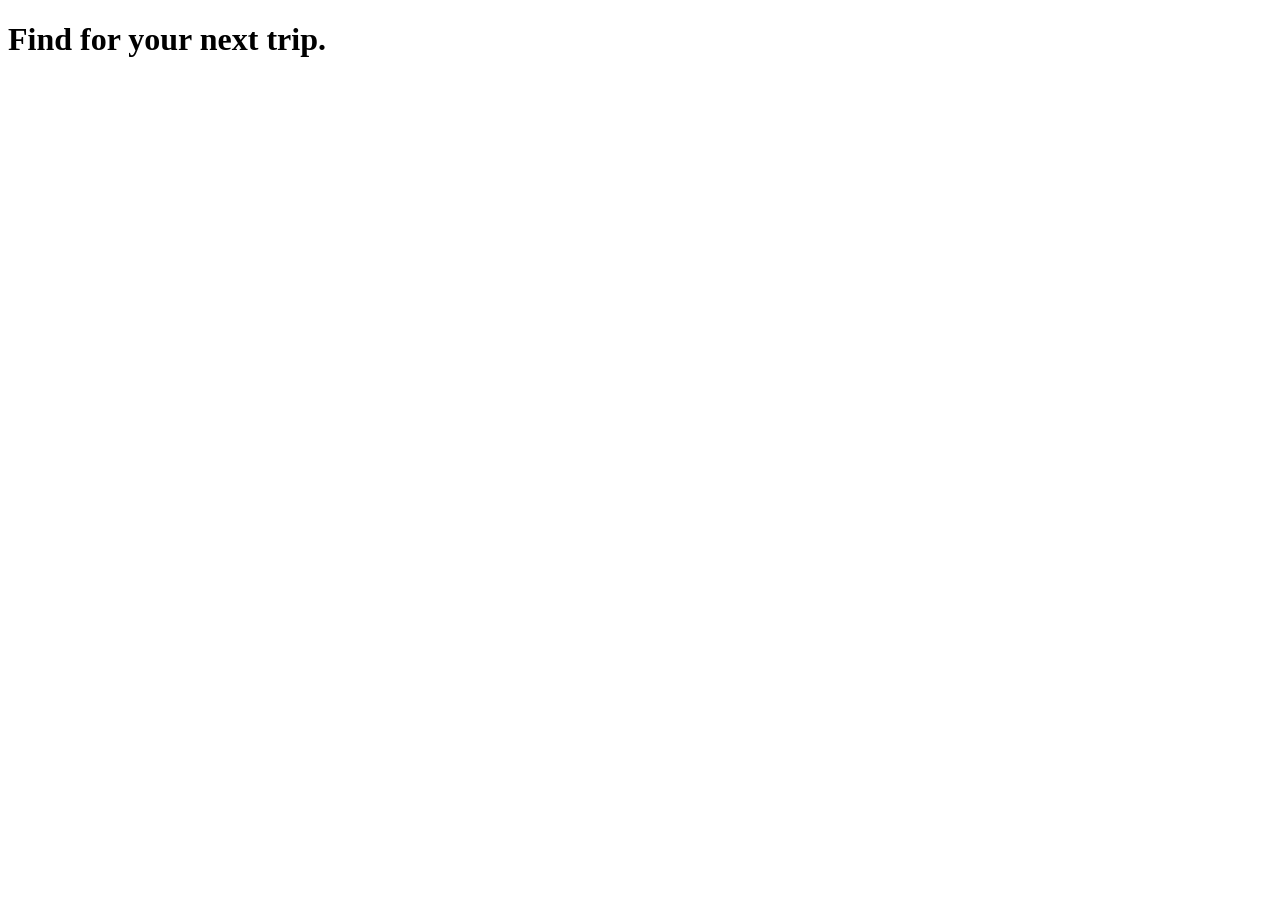
<file: js/animation-text/index.html>
<!DOCTYPE html>
<html lang="en">
<head>
    <meta charset="UTF-8">
    <meta name="viewport" content="width=device-width, initial-scale=1.0">
    <title>Document</title>
</head>
<body>
    <h1>
       Find <span id="spText"></span> for your next trip.
    </h1>
</body>
<script>
let spanTag = document.getElementById('spText')
let arr = ['cottage','villas','homes','apartments']
let indx = 0

let myIntervarForSPText =setInterval(()=>{
if(spanTag){
    if(indx <arr.length){

        spanTag.textContent = arr[indx++]
    }else{
        indx = 0
        spanTag.textContent = arr[indx++]
    }
}
},2000)

</script>
</html>
</file>
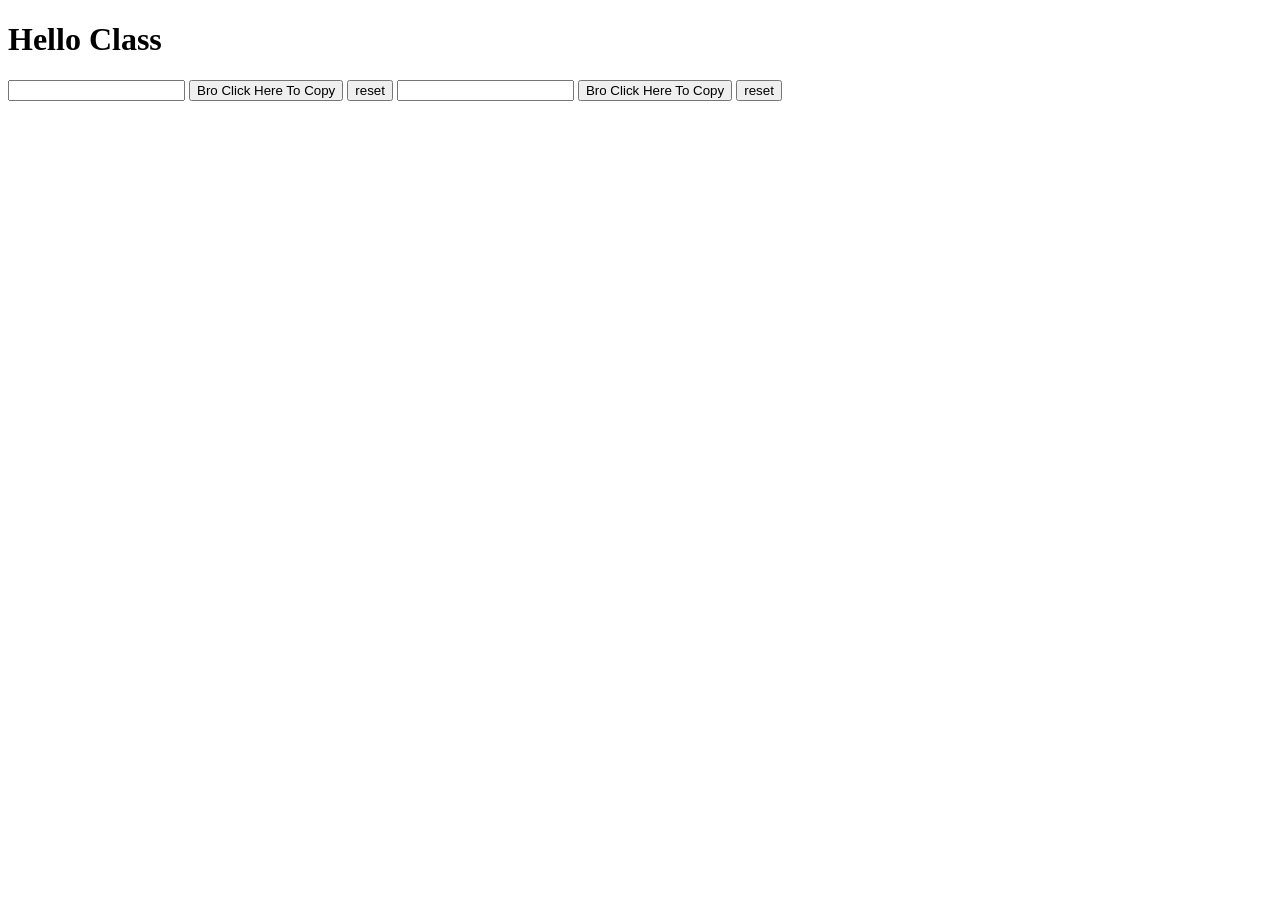
<file: js/CopyFunctionality/index.html>
<!DOCTYPE html>
<html lang="en">

<head>
    <meta charset="UTF-8">
    <meta name="viewport" content="width=device-width, initial-scale=1.0">
    <title> How User Can Copy Things</title>
</head>

<body>
    <h1>Hello Class</h1>
    <div class="">

        <input type="text" name="" id="userText">
        <button onclick="handleUserClick()">Bro Click Here To Copy</button>
        <button onclick="handleReset()">reset</button>
        <input type="text" name="" id="userTextPaste">
        <button onclick="handleUserPaste()">Bro Click Here To Copy</button>
        <button onclick="handleReset()">reset</button>
    </div>
</body>
<script>



    let userTextValue = document.getElementById('userText')
    let userTextValuePaste = document.getElementById('userTextPaste')
    function handleUserClick() {

        // do something

        console.log(userTextValue.value)
        userTextValue.select();
        document.execCommand("copy");

        // after doing reset

    }
    function handleUserPaste() {

        // do something

        
       navigator.clipboard.readText().then((res)=>{
        userTextValuePaste.value = res
            console.log(res)
        })
        console.log(userTextValuePaste.value)

        // after doing reset

    }
    function handleReset() {

        // do something

        console.log(userTextValue.value)
        userTextValue.value = ""



    }

</script>

</html>
</file>
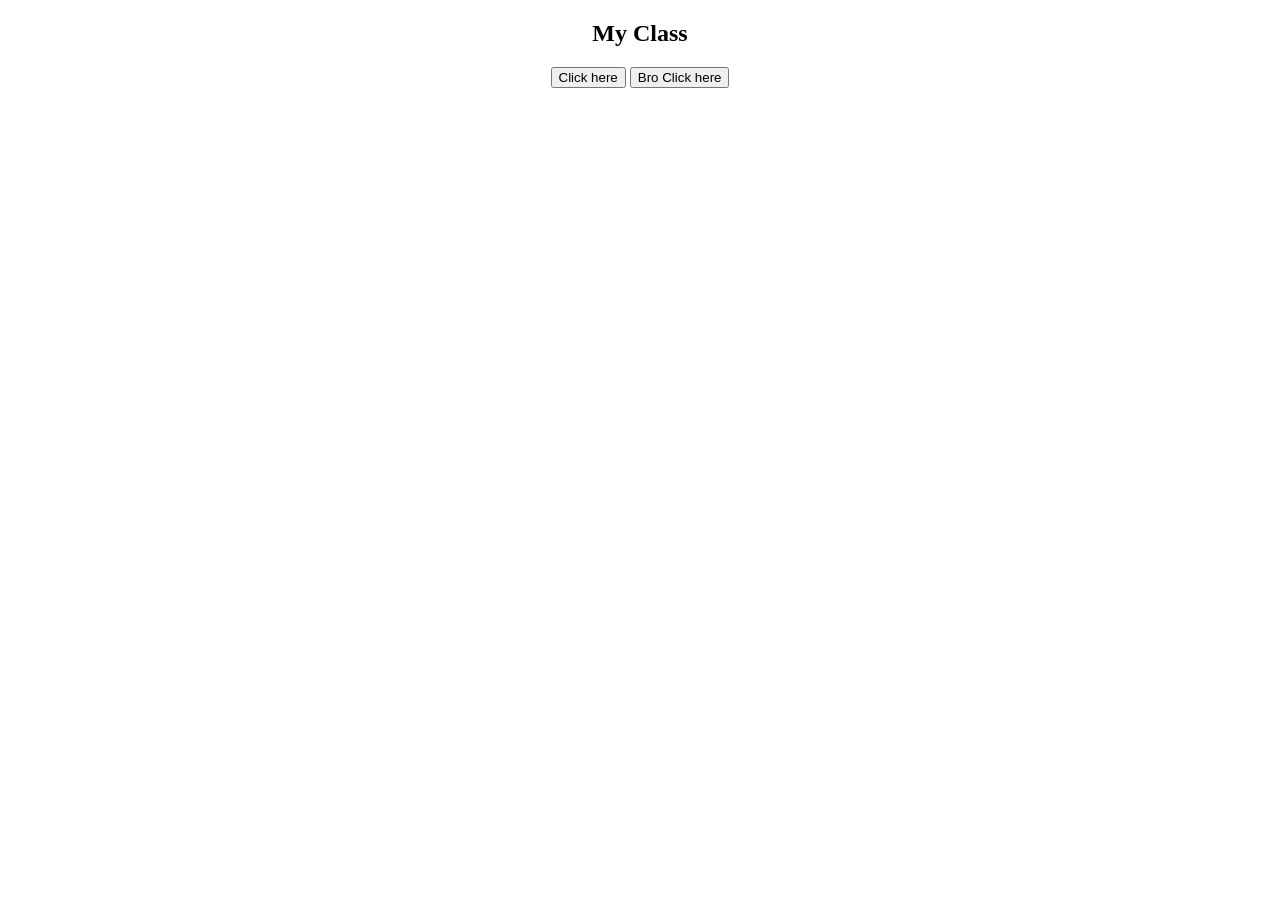
<file: js/multi-file-support-js part 2/index.html>
<!DOCTYPE html>
<html lang="en">

<head>
    <meta charset="UTF-8">
    <meta name="viewport" content="width=device-width, initial-scale=1.0">

    <title>Document</title>
</head>

<body>
    <center>
        <h2>My Class</h2>
        <button class="gfg">Click here</button>
        <button>Bro Click here</button>
    </center>
</body>
<script src="https://ajax.googleapis.com/ajax/libs/jquery/3.5.1/jquery.min.js">
</script>
<script>
    $(document).ready(function () {
        $("h2").click(function () {
            $("h2").html("Complete Portal for Geeks</b>");
        });
    });
</script>



</html>
</file>
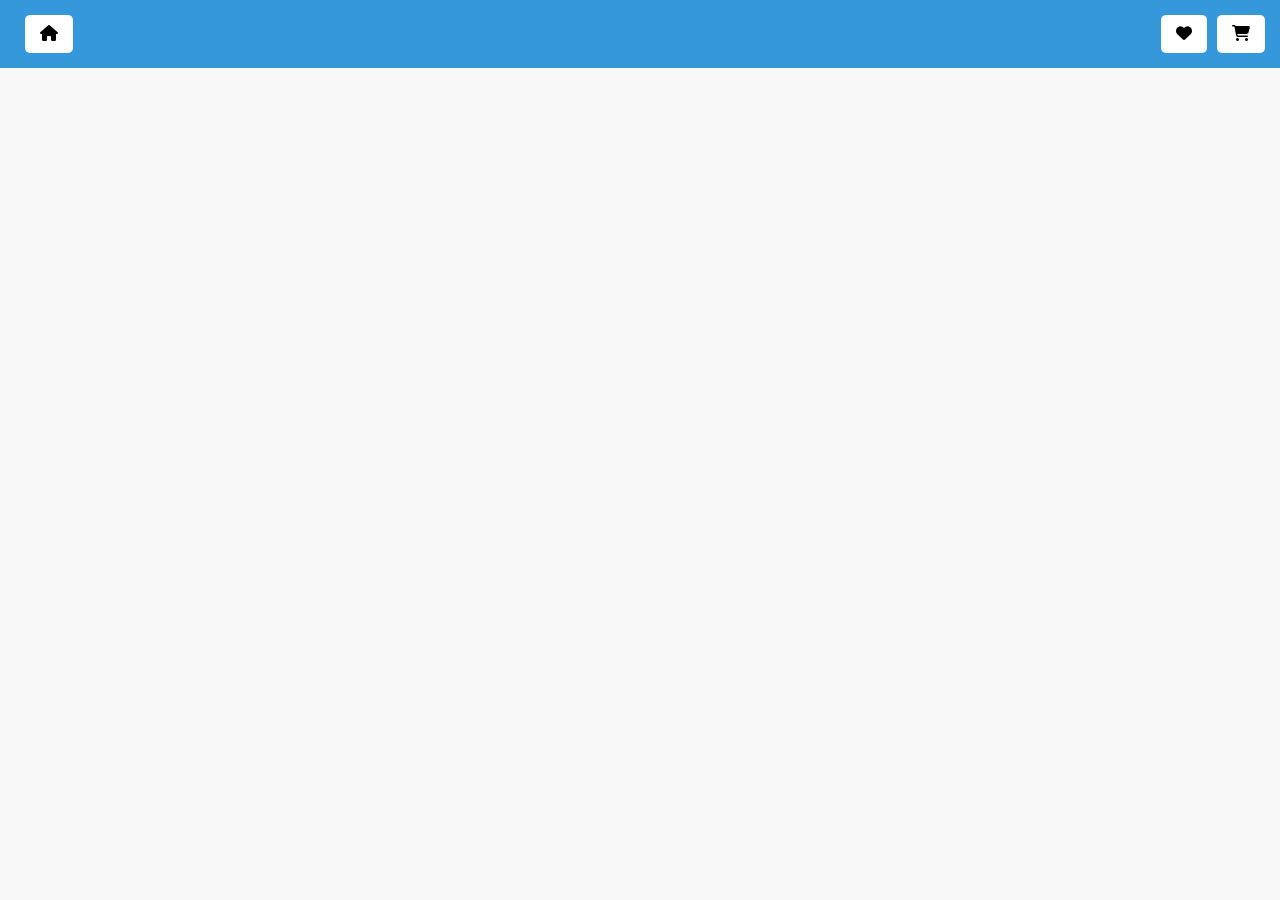
<file: Assignments/Submissions/AishwaryaWaje/eCommerceApp/index.html>
<!DOCTYPE html>
<html lang="en">
  <head>
    <meta charset="UTF-8" />
    <meta name="viewport" content="width=device-width, initial-scale=1.0" />
    <title>Ecommerce App</title>
    <link rel="stylesheet" href="style.css" />
    <link
      rel="stylesheet"
      href="https://cdnjs.cloudflare.com/ajax/libs/font-awesome/6.7.2/css/all.min.css"
    />
  </head>
  <body>
    <nav class="navbar">
      <div class="navbar-left">
        <button id="homeButton"><i class="fa-solid fa-house"></i></button>
      </div>
      <div class="navbar-right">
        <button id="wishlistButton"><i class="fa-solid fa-heart"></i></button>
        <button id="cartButton"><i class="fa-solid fa-cart-shopping"></i></button>
      </div>
    </nav>

    <main id="productList" class="product-container">
      <!-- To add the products -->
    </main>

    <script src="script.js"></script>
  </body>
</html>
</file>
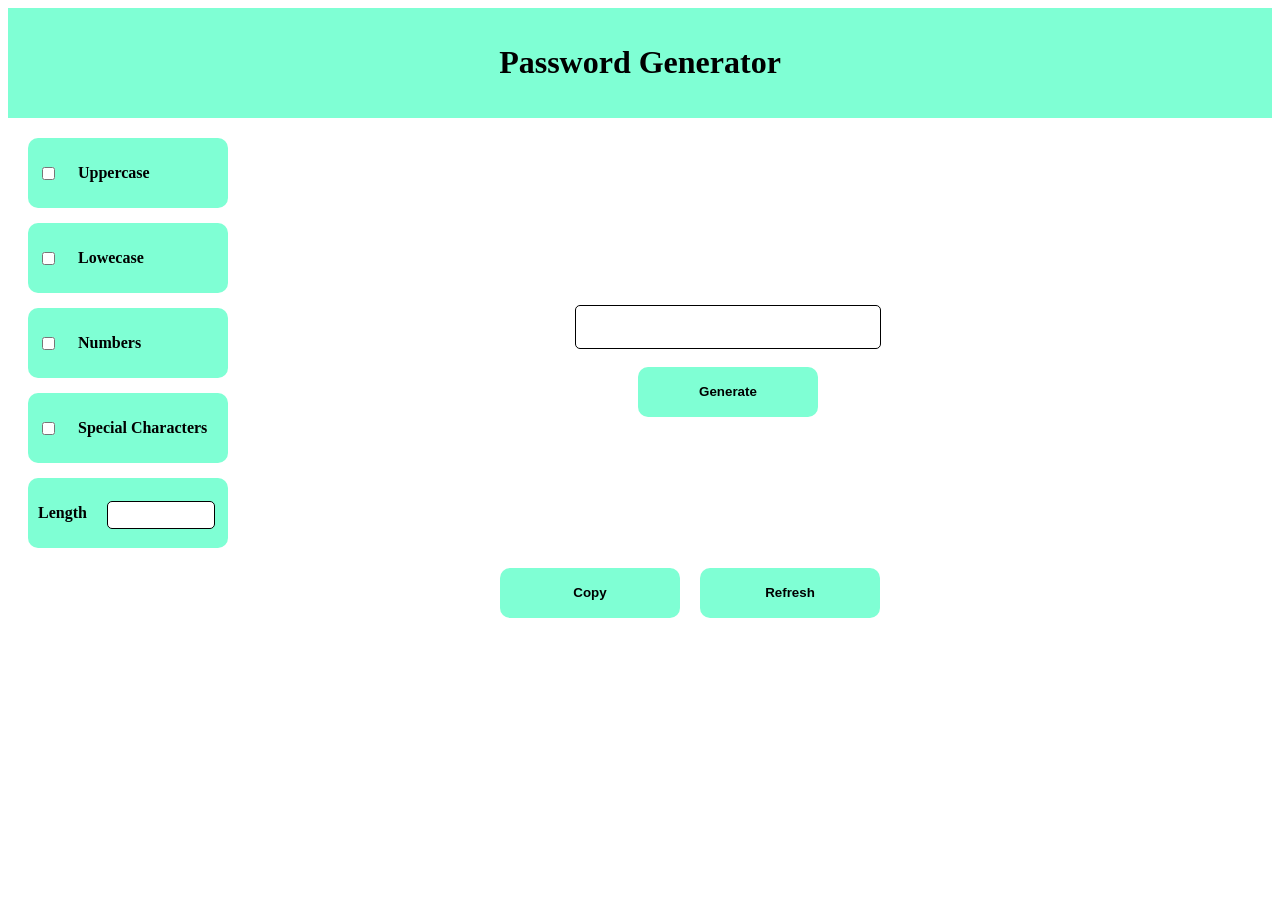
<file: Assignments/Submissions/AishwaryaWaje/PasswordGenerator/index.html>
<!DOCTYPE html>
<html lang="en">
  <head>
    <meta charset="UTF-8" />
    <meta name="viewport" content="width=device-width, initial-scale=1.0" />
    <title>Document</title>
    <link rel="stylesheet" href="style.css" />
  </head>
  <body>
    <div class="heading">
      <h1>Password Generator</h1>
    </div>
    <div class="main">
      <div class="container">
        <div class="box">
          <input type="checkbox" id="uppercase" />
          <label for="uppercase">Uppercase</label>
        </div>
        <div class="box">
          <input type="checkbox" id="lowercase" />
          <label for="lowercase">Lowecase</label>
        </div>
        <div class="box">
          <input type="checkbox" id="numbers" />
          <label for="numbers">Numbers</label>
        </div>
        <div class="box">
          <input type="checkbox" id="splChar" />
          <label for="splChar">Special Characters</label>
        </div>
        <div class="box">
          <b>Length</b>
          <input type="number" id="length" />
        </div>
      </div>
      <div class="password-box">
        <input type="text" id="password" />
        <br />
        <button onclick="GeneratePassword()">Generate</button>
      </div>
    </div>
    <div class="buttons">
      <button onclick="CopyPassword()">Copy</button>
      <button onclick="RefreshPassword()">Refresh</button>
    </div>

    <script src="script.js"></script>
  </body>
</html>
</file>
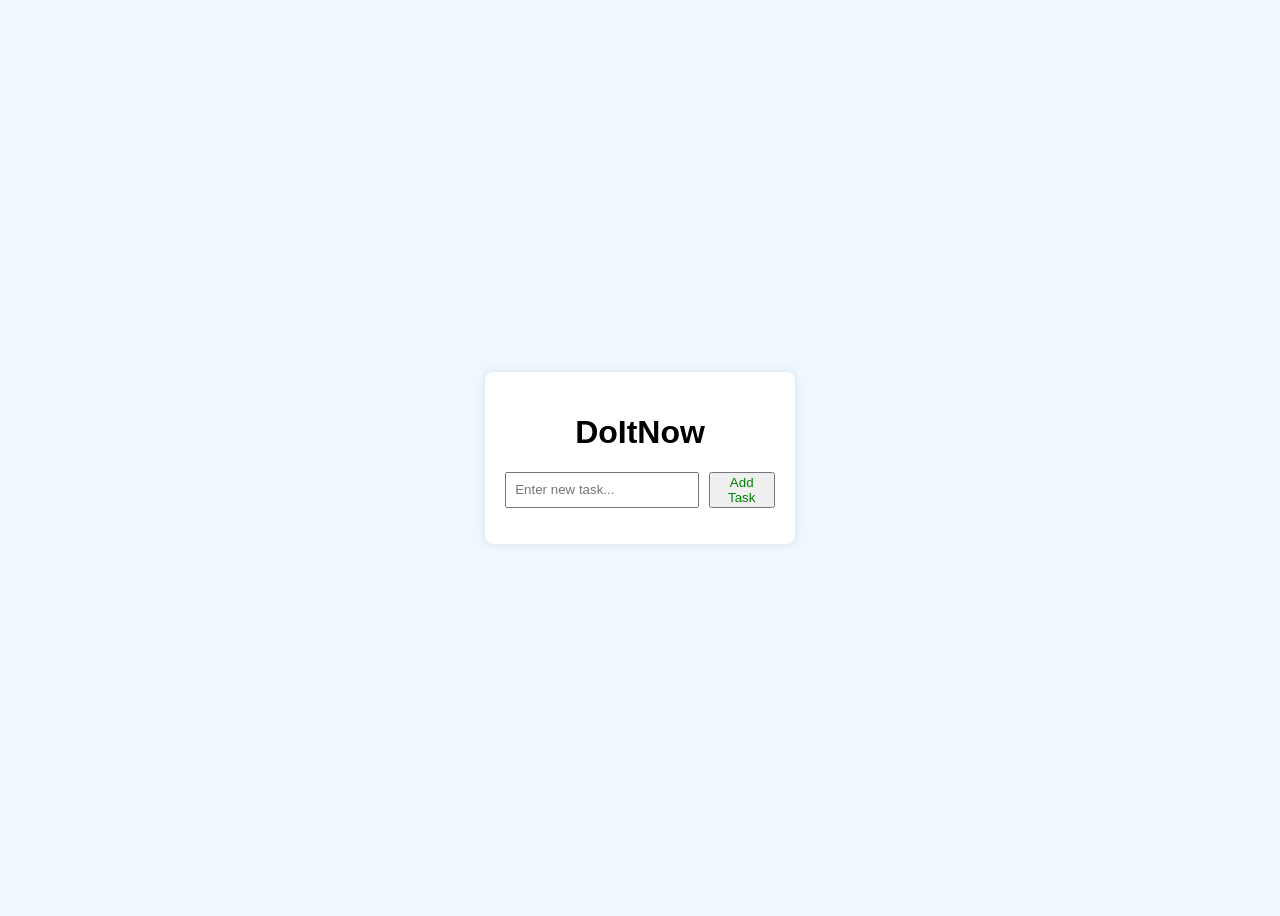
<file: Assignments/Submissions/AishwaryaWaje/TaskTrack/index.html>
<!DOCTYPE html>
<html lang="en">
  <head>
    <meta charset="UTF-8" />
    <meta name="viewport" content="width=device-width, initial-scale=1.0" />
    <title>DoItNow</title>
    <link rel="stylesheet" href="style.css" />
  </head>
  <body>
    <div class="container">
      <h1>DoItNow</h1>
      <div class="input-section">
        <input type="text" id="InputTask" placeholder="Enter new task..." />
        <button onclick="addTask()">Add Task</button>
      </div>
      <ul id="taskList"></ul>
    </div>
    <script src="script.js"></script>
  </body>
</html>
</file>
<file: Assignments/Submissions/AishwaryaWaje/eCommerceApp/style.css>
body {
  font-family: Arial, sans-serif;
  margin: 0;
  padding: 0;
  background-color: #f8f8f8;
}

.navbar {
  display: flex;
  justify-content: space-between;
  align-items: center;
  background: #3498db;
  padding: 15px;
}

.navbar-left {
  display: flex;
}

.navbar-right {
  display: flex;
  gap: 10px;
}

.navbar button {
  background: white;
  border: none;
  padding: 10px 15px;
  cursor: pointer;
  font-size: 16px;
  border-radius: 5px;
}

#homeButton {
  margin-left: 10px;
}

.product-container {
  display: flex;
  flex-wrap: wrap;
  gap: 15px;
  padding: 20px;
}

.product-card {
  width: 250px;
  border: 1px solid #ddd;
  padding: 15px;
  background: white;
  text-align: center;
}

.product-card img {
  width: 100%;
  height: 150px;
  object-fit: cover;
}

.product-card h3 {
  font-size: 16px;
}

.product-card p {
  font-size: 14px;
  color: #666;
}

.product-card .price {
  font-weight: bold;
}

.add-to-cart {
  background: red;
  color: white;
  padding: 10px;
  border: none;
  cursor: pointer;
  width: 100%;
}

.add-to-wishlist {
  background: red;
  color: white;
  padding: 10px;
  border: none;
  cursor: pointer;
  width: 100%;
  margin-top: 2px;
}
</file>
<file: Assignments/Submissions/AishwaryaWaje/PasswordGenerator/style.css>
.heading {
  text-align: center;
  background-color: aquamarine;
  padding: 15px 50px;
}
.main {
  display: flex;
  flex-direction: row;
  align-items: center;
}
.container {
  display: flex;
  flex-direction: column;
  gap: 15px;
  margin-top: 20px;
  margin-left: 20px;
}
.box {
  display: flex;
  align-items: center;
  gap: 20px;
  padding: 10px;
  border: none;
  width: 180px;
  height: 50px;
  justify-content: left;
  background-color: aquamarine;
  border-radius: 10px;
  font-weight: bold;
}

.box input {
  padding: 8px;
  margin-top: 5px;
  border-radius: 5px;
  border: 1px solid #000;
}
#length {
  width: 90px;
  height: 10px;
}
.password-box {
  display: flex;
  flex-direction: column;
  height: 200px;
  width: 400px;
  margin-left: 300px;
  align-items: center;
}
.password-box input {
  width: 300px;
  height: 40px;
  text-align: left;
  font-size: 16px;
  border: 1px solid black;
  border-radius: 5px;
  margin-top: 18%;
}
.password-box button {
  background-color: aquamarine;
  width: 180px;
  height: 50px;
  border: none;
  border-radius: 10px;
  font-weight: bold;
  cursor: pointer;
}
.buttons {
  display: flex;
  align-items: center;
  gap: 20px;
  margin-top: 20px;
  justify-content: center;
  margin-left: 100px;
}
.buttons button {
  background-color: aquamarine;
  width: 180px;
  height: 50px;
  border: none;
  border-radius: 10px;
  font-weight: bold;
  cursor: pointer;
}
</file>
<file: Assignments/Submissions/AishwaryaWaje/TaskTrack/style.css>
body {
  font-family: Arial, Helvetica, sans-serif;
  background-color: aliceblue;
  display: flex;
  justify-content: center;
  align-items: center;
  height: 100vh;
}

.container {
  background: white;
  padding: 20px;
  border-radius: 8px;
  box-shadow: 0 0 10px rgba(0, 0, 0, 0.1);
  text-align: center;
}

.input-section {
  display: flex;
  gap: 10px;
}

input {
  width: 70%;
  padding: 8px;
}

button {
  color: green;
  cursor: pointer;
}

li {
  background: #e3e3e3;
  margin: 5px 0;
  padding: 8px;
  display: flex;
  justify-content: space-between;
  align-items: center;
}

.completed {
  text-decoration: line-through;
  color: gray;
}

li div {
  display: flex;
  gap: 10px;
  padding-left: 10px;
}
</file>
